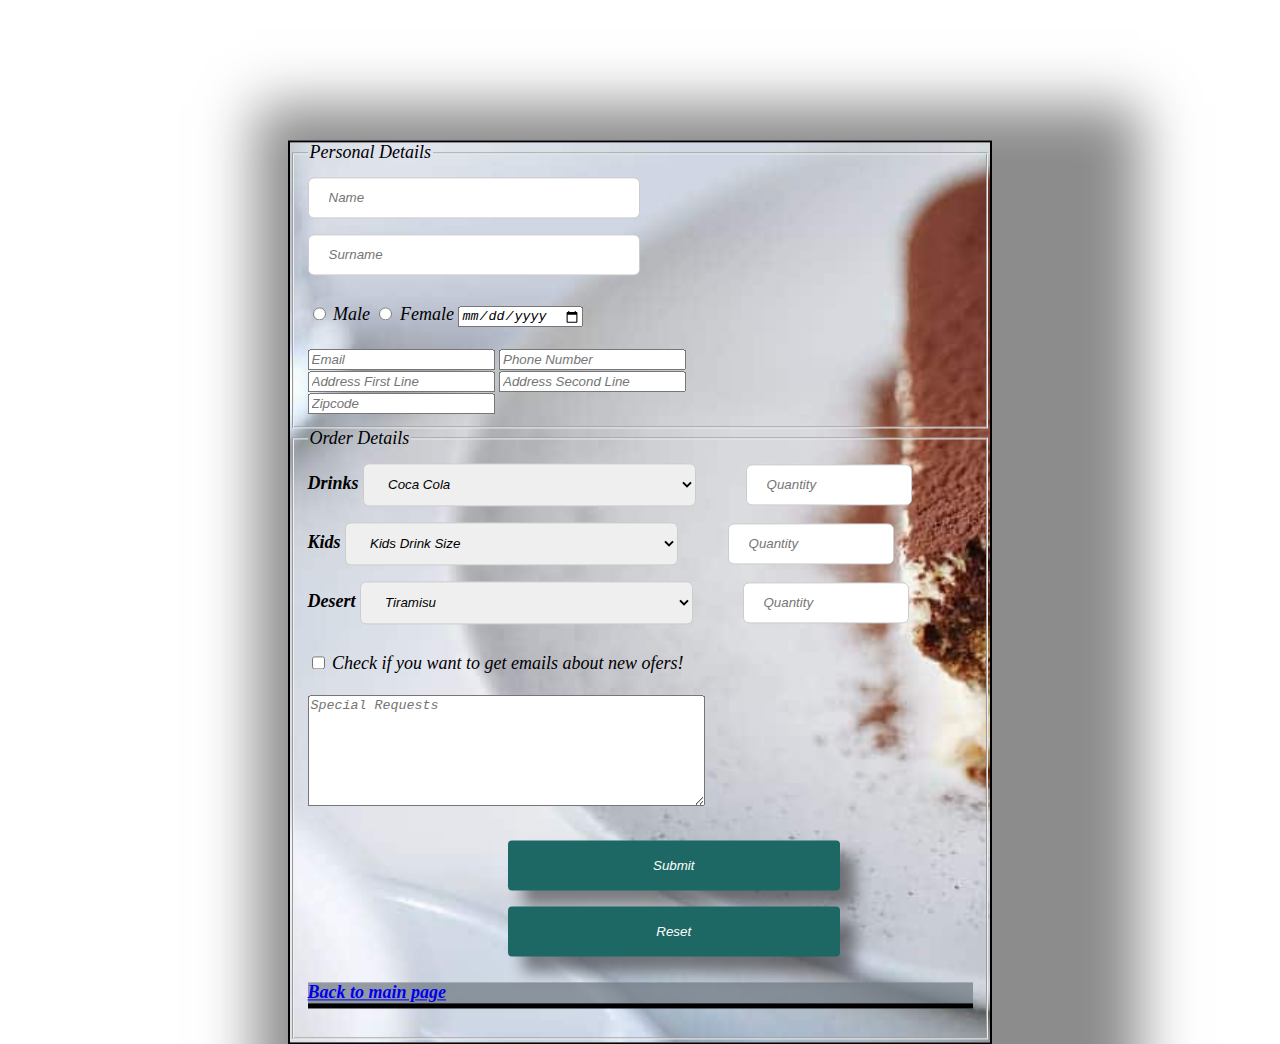
<file: Order form.html>
<!DOCTYPE html>
<html lang="en">
<head>
    <meta charset="UTF-8">
    <meta http-equiv="X-UA-Compatible" content="IE=edge">
    <meta name="viewport" content="width=device-width, initial-scale=1.0">
    <title>Order form</title>
    <link rel="stylesheet" type="Text/css" href="./Style.css">
    </head>
<body>
    <form method="get" width="200" height="400"> 
        <fieldset>
            <legend>Personal Details</legend>
        <input type="text" name="Name" id="Name" placeholder="Name" minlength="2" maxlength="20" size="10" required />
        <input type="text" name="Surname" id="Surname" placeholder="Surname" size="25" required/>
        <br><br>
        <input type="radio" name="Gender" value="Male" id="Male">
        <label for="Male">Male</label>
        <input type="radio" name="Gender" value="Female" id="Female">
        <label for="Female">Female</label>
        <input type="date" name="Date of Birth" id="date" placeholder="Date of Birth" required/>
        <br>
        <br>
        <input type="Email" name="Email" id="Email" placeholder="Email"/>
        <input type="tel" name="phone" id="phone" placeholder="Phone Number"/>
        <br>
        <input type="addres" name="Address" id="Address" placeholder="Address First Line" required>
        <input type="addres" name="Address" id="Address" placeholder="Address Second Line">
        <br>
        <input type="zipcode" name="Zipcode" id="zipcode" placeholder="Zipcode" required >
    </fieldset>
    <fieldset>
     <legend>Order Details</legend>
     <label for="Categoris"><b>Drinks</b></label>
     <select name="Categoris" id="Categoris"</select>
        <optgroup label="Drinks">Drinks</optgroup>
        <option>Coca Cola</option>
        <option>Fanta</option>
        <option>Sprite</option>
        <input type="number" name="Quantity" id="Quantity" placeholder="Quantity" min="0">
        <br>
        <label for="Categoris"><b>Kids</b></label>
        <select name="Categoris" id="Categoris"</select>
           <optgroup label="Kids">Kids</optgroup>
           <option>Kids Drink Size</option>
           <option>Kids Food</option>
           <option>Kids Desert</option>
           <input type="number" name="Quantity" id="Quantity" placeholder="Quantity" min="0">
        <br>
        <label for="Categoris"><b>Desert</b></label>
        <select name="Categoris" id="Categoris"</select>
           <optgroup label="Desert">Desert</optgroup>
           <option>Tiramisu</option>
           <option>Baklava</option>
           <option>Ice Cream</option>
           <input type="number" name="Quantity" id="Quantity" placeholder="Quantity" min="0">
        <br><br>

        <input type="checkbox" name="Information" value="check if you want to get emails about new ofers" id="Ofers" >
        <label for="Ofers">Check if you want to get emails about new ofers!</label>
        <br><br>
        <textarea name="message" id="message" placeholder="Special Requests" cols="47" rows="7" ></textarea>
        <br><br>
        <input type="submit" value="Submit" class="button"/>
        <input type="reset" value="Reset" class="button"/>
        <p><a href="index.html" ><b>Back to main page</b> </a></p>
    </fieldset>
    </form>
    
    
</body>
</html>
</file>
<file: Style.css>
*{ 
    font-style:italic;
}

h1 {
    color:bisque;
    background-color: rgb(102,122,143);
    border: 8px solid rgba(207, 83, 10, 0.164);
    font-size: 35px;
    padding-left: 1px;
    margin-left: 8px;
    text-shadow: 5px 5px 10px rgb(121, 11, 11);
    
}
p{
    color: black;
    border-bottom: 5px solid;
    background-color: rgba(115, 125, 134, 0.753);
    }
h3{
    border: 20px double gainsboro;
    padding: 15px;
    margin: 5px;
}
td img{
    border: 5px;
    border-style: dashed;
    border-radius: 155px;
}
ul{
    list-style-type: circle;
    color: darkslategrey;
}
#tiramisu{
align-items: center;
border: 1px;
padding: 0px 100px;
background-color: beige;    
}
a:hover{
    background-color: bisque;
    border-radius: 1px;
    border-style: groove;
    color: rgb(199, 61, 61);
}

audio {
    width: 500px;
    height: 50px;
    padding: 10px;
    margin: 2px 160px;
    border: 2px solid rgba(139, 4, 4, 0);
    
}
video{
    border: 2px ;
    padding: 3px 120px;
    margin: 0px 70px;
}
iframe{
    border: 2px solid whitesmoke;
    padding: 5px 120px;
    margin: 5px 70px
}
form{
    border: 2px solid black;
    margin: 50px 280px;
    background-color:ghostwhite;
    transform: translate(0%, 10%) ;
    box-shadow: 58px 55px 52px 90px rgba(28, 26, 26, 0.5);
    font-size:large;
    height: 100vh;
            background-image:url(./Media/photo.jpg);
            background-repeat: no-repeat;
            background-size: cover ;
            background-attachment: fixed;
    }  

    .button{
        border-left: 4px dotted black;
        padding-left: 50px; 
        margin-left: 20px;
        background-color: aliceblue;
        box-shadow:15px 15px 15px  rgba(28, 26, 26, 0.5);
        block-size: 50px;
}
input[type=text], select {
    width: 50%;
    padding: 12px 20px;
    margin: 8px 0;
    display: inline-block;
    border: 1px solid #ccc;
    border-radius: 6px;
    box-sizing: border-box;
  }

  .Details {
    width: 50%;
    padding: 12px 20px;
    margin: 8px 0;
    display: inline-block;
    border: 1px solid #ccc;
    border-radius: 6px;
    box-sizing: border-box;
}

 #Quantity{
    width: 25%;
    padding: 12px 20px;
    margin: 8px 50px;
    display: inline-block;
    border: 1px solid #ccc;
    border-radius: 6px;
    box-sizing: border-box;
}

  input[class=button] {
    width: 50%;
    background-color: #1d6864;
    color: white;
    padding: 14px 20px;
    margin: 8px 200px;
    border: none;
    border-radius: 4px;
    cursor: pointer;
  }
  
  input[class=button]:hover {
    background-color: #45a085;
}
</file>
